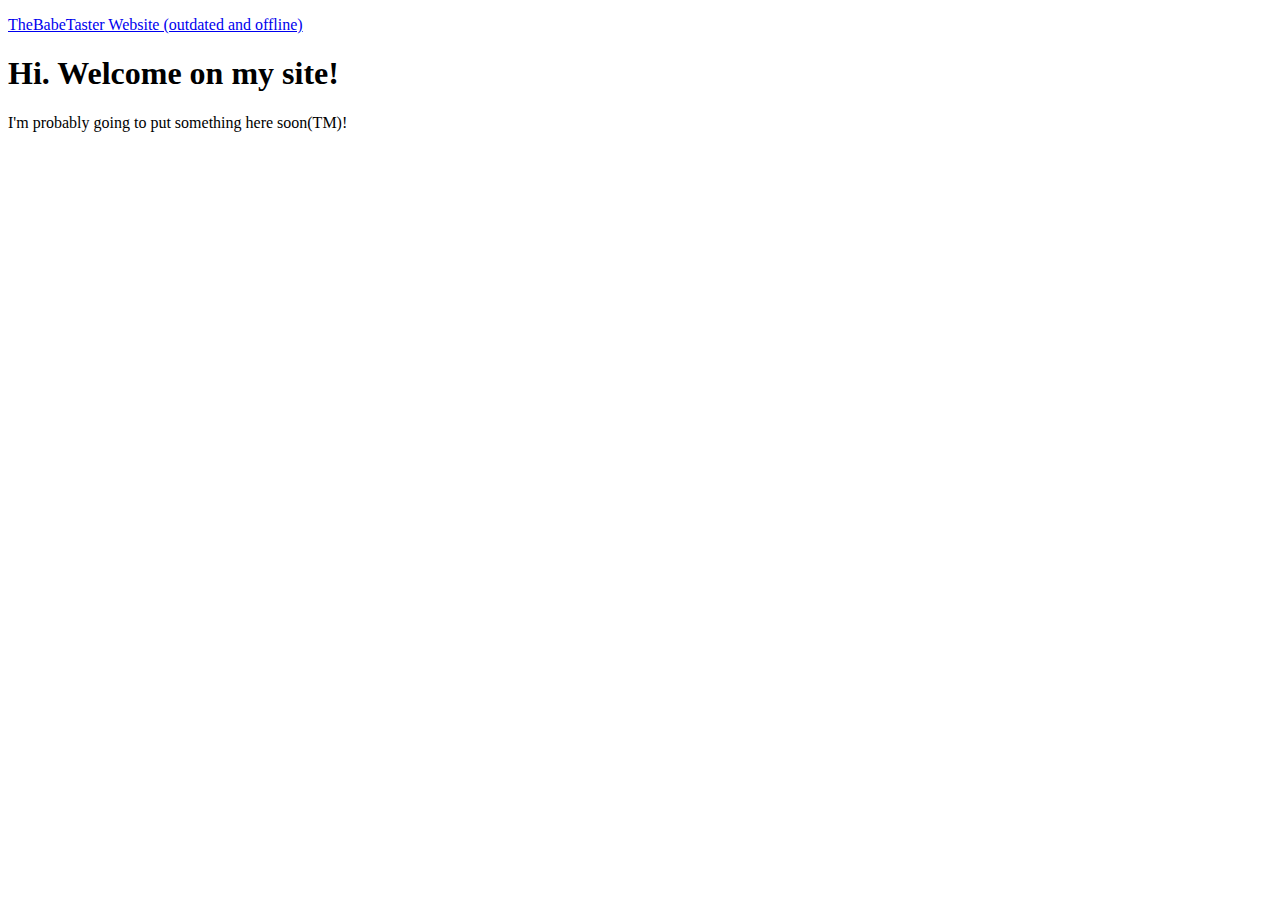
<file: index.html>
<!DOCTYPE HTML>
<html lang="en">
	<head>
		<title>Hi.</title>
	</head>
	<body>
		<p><a href="http://thebabetaster.esy.es/">TheBabeTaster Website (outdated and offline)</a>
		<h1>Hi. Welcome on my site!</h1>
		<p>I'm probably going to put something here soon(TM)!</p>
	</body>
</html>
</file>
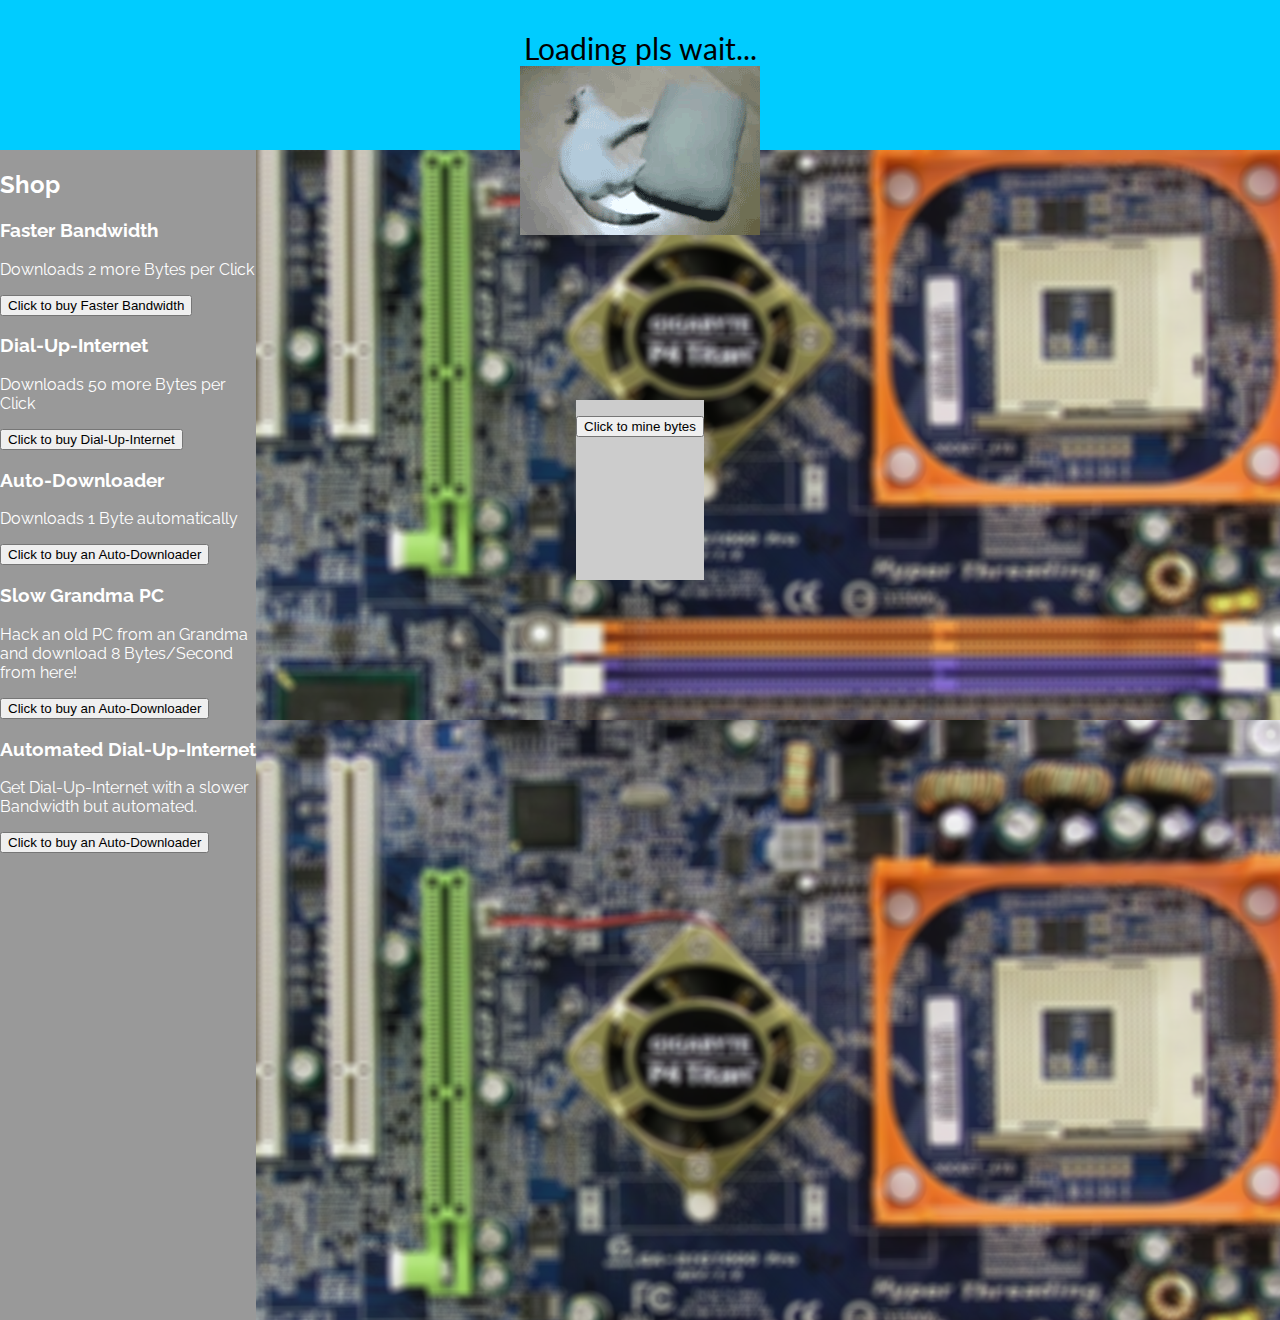
<file: incremental/index.html>
<!DOCTYPE html>
<html>
<head>
<link rel="stylesheet" type="text/css" href="index.css">
<link href='http://fonts.googleapis.com/css?family=Lato:700' rel='stylesheet' type='text/css'>
<link href='http://fonts.googleapis.com/css?family=Raleway:500' rel='stylesheet' type='text/css'>
<link rel="stylesheet" href="http://yui.yahooapis.com/pure/0.6.0/pure-min.css">
</head>
<body>
<div class="head">
	<center>
	<p id="title">Loading pls wait...<br><img src="img/LoadingCat.gif"></p>
    </center>
</div>
<center>
<div class="button">
<p id="Counter"></p>
<button onclick="upCount()" class="pure-button pure-button-primary">Click to mine bytes</button>
</div>
</center>
<div class="shop">
<h2>Shop</h2>
<h3>Faster Bandwidth</h3>
<p>Downloads 2 more Bytes per Click</p>
<p id="shopCost1"></p>
<p id="shopQuantity1"></p>
<button onclick="shop1Buy()" class="pure-button pure-button-primary">Click to buy Faster Bandwidth</button>
<h3>Dial-Up-Internet</h3>
<p>Downloads 50 more Bytes per Click</p>
<p id="shopCost2"></p>
<p id="shopQuantity2"></p>
<button onclick="shop2Buy()" class="pure-button pure-button-primary">Click to buy Dial-Up-Internet</button>
<h3>Auto-Downloader</h3>
<p>Downloads 1 Byte automatically</p>
<p id="shopCost3"></p>
<p id="shopQuantity3"></p>
<button onclick="shop3Buy()" class="pure-button pure-button-primary">Click to buy an Auto-Downloader</button>
<h3>Slow Grandma PC</h3>
<p>Hack an old PC from an Grandma and download 8 Bytes/Second from here!</p>
<p id="shopCost4"></p>
<p id="shopQuantity4"></p>
<button onclick="shop4Buy()" class="pure-button pure-button-primary">Click to buy an Auto-Downloader</button>
<h3>Automated Dial-Up-Internet</h3>
<p>Get Dial-Up-Internet with a slower Bandwidth but automated.</p>
<p id="shopCost5"></p>
<p id="shopQuantity5"></p>
<button onclick="shop5Buy()" class="pure-button pure-button-primary">Click to buy an Auto-Downloader</button>
<script type="text/javascript" src="script.js"></script>
</div>
</body>
</html>
</file>
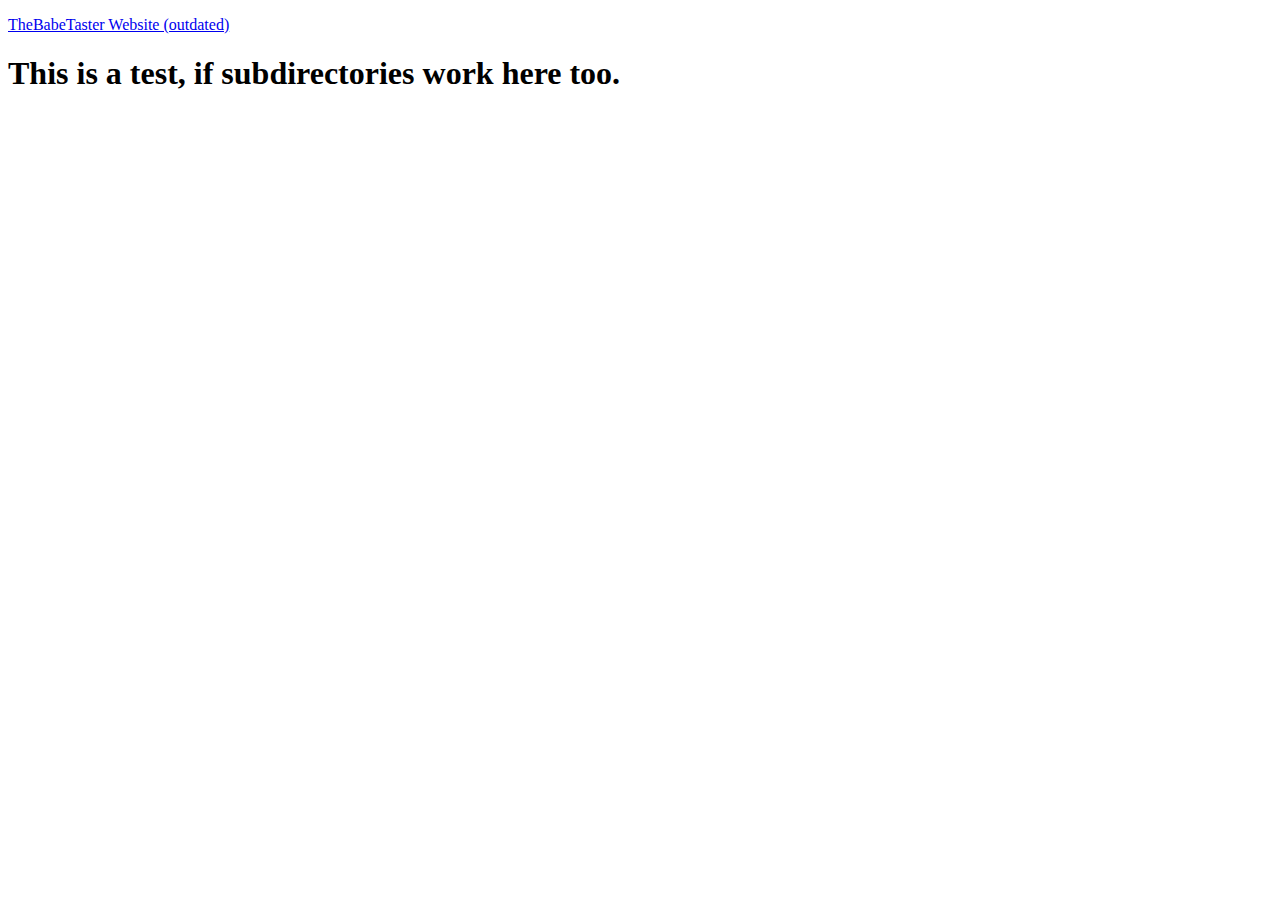
<file: test/index.html>
<!DOCTYPE HTML>
<html lang="en">
	<head>
		<title>Hi.</title>
	</head>
	<body>
		<p><a href="http://thebabetaster.esy.es/">TheBabeTaster Website (outdated)</a>
		<h1>This is a test, if subdirectories work here too.</h1>
	</body>
</html>
</file>
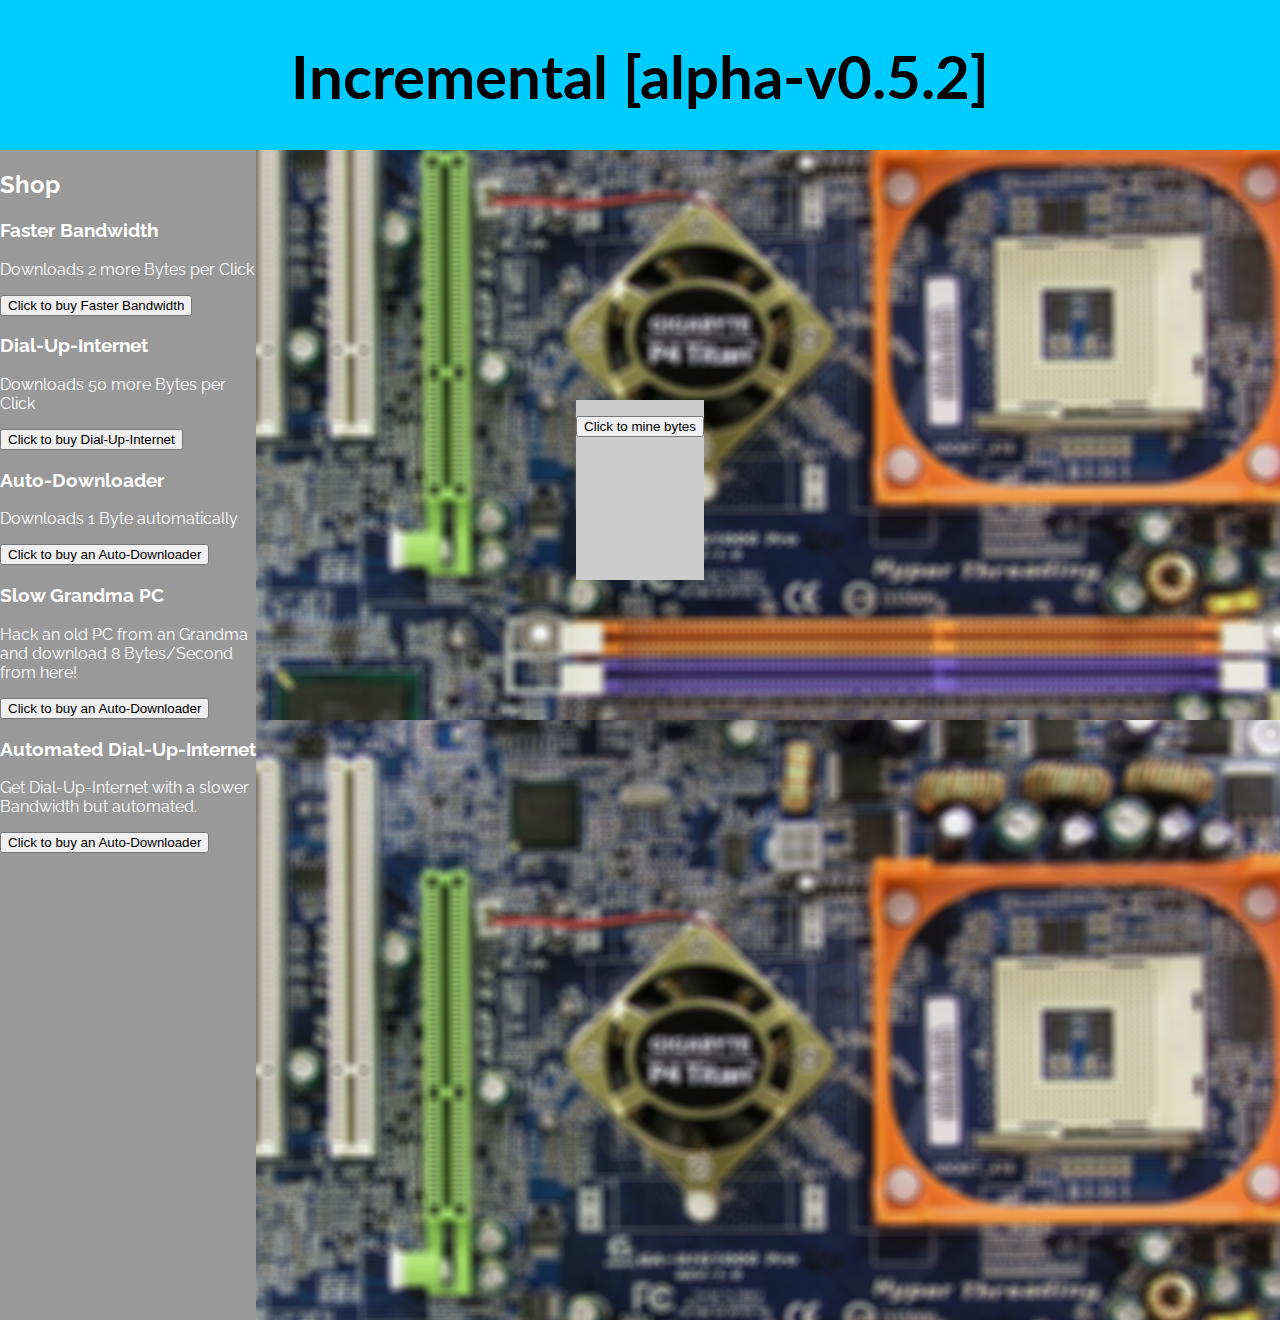
<file: incremental/indexbkup.html>
<!DOCTYPE html>
<html>
<head>
<link rel="stylesheet" type="text/css" href="index.css">
<link href='http://fonts.googleapis.com/css?family=Lato:700' rel='stylesheet' type='text/css'>
<link href='http://fonts.googleapis.com/css?family=Raleway:500' rel='stylesheet' type='text/css'>
<link rel="stylesheet" href="http://yui.yahooapis.com/pure/0.6.0/pure-min.css">
</head>
<body>
<div class="head">
	<center>
	<h1>Incremental [alpha-v0.5.2]</h1>
    </center>
</div>
<center>
<div class="button">
<p id="Counter"></p>
<button onclick="upCount()" class="pure-button pure-button-primary">Click to mine bytes</button>
</div>
</center>
<div class="shop">
<h2>Shop</h2>
<h3>Faster Bandwidth</h3>
<p>Downloads 2 more Bytes per Click</p>
<p id="shopCost1"></p>
<p id="shopQuantity1"></p>
<button onclick="shop1Buy()" class="pure-button pure-button-primary">Click to buy Faster Bandwidth</button>
<h3>Dial-Up-Internet</h3>
<p>Downloads 50 more Bytes per Click</p>
<p id="shopCost2"></p>
<p id="shopQuantity2"></p>
<button onclick="shop2Buy()" class="pure-button pure-button-primary">Click to buy Dial-Up-Internet</button>
<h3>Auto-Downloader</h3>
<p>Downloads 1 Byte automatically</p>
<p id="shopCost3"></p>
<p id="shopQuantity3"></p>
<button onclick="shop3Buy()" class="pure-button pure-button-primary">Click to buy an Auto-Downloader</button>
<h3>Slow Grandma PC</h3>
<p>Hack an old PC from an Grandma and download 8 Bytes/Second from here!</p>
<p id="shopCost4"></p>
<p id="shopQuantity4"></p>
<button onclick="shop4Buy()" class="pure-button pure-button-primary">Click to buy an Auto-Downloader</button>
<h3>Automated Dial-Up-Internet</h3>
<p>Get Dial-Up-Internet with a slower Bandwidth but automated.</p>
<p id="shopCost5"></p>
<p id="shopQuantity5"></p>
<button onclick="shop5Buy()" class="pure-button pure-button-primary">Click to buy an Auto-Downloader</button>
<script type="text/javascript" src="script.js"></script>
</div>
</body>
</html>
</file>
<file: incremental/index.css>
.head {
	position:absolute;
	top:0px;
	width: 100%;
	height: 150px;
	background-color:#0CF;
	font-family: 'Lato', sans-serif;
	margin-left:auto;
	margin-right:auto;
	left: 0px;
	right: 0px;
	font-size:30px;
}


.shop {
	font-family: 'Raleway', sans-serif;
	background-color:#999;	
	position:absolute;
	top: 150px;
	left: 0px;
	height:130%;
	width:20%;
	color:#FFF;
}

.button {
	font-family: 'Raleway', sans-serif;
	background-color:#CCC;
	position:absolute;
	top: 400px;
	left: 0px;
	right: 0px;
	margin-left:auto;
	margin-right:auto;
	width:10%;
	height:20%;
}

body {
	background-image:url('img/bg.png');
	background-size:cover;
}
</file>
